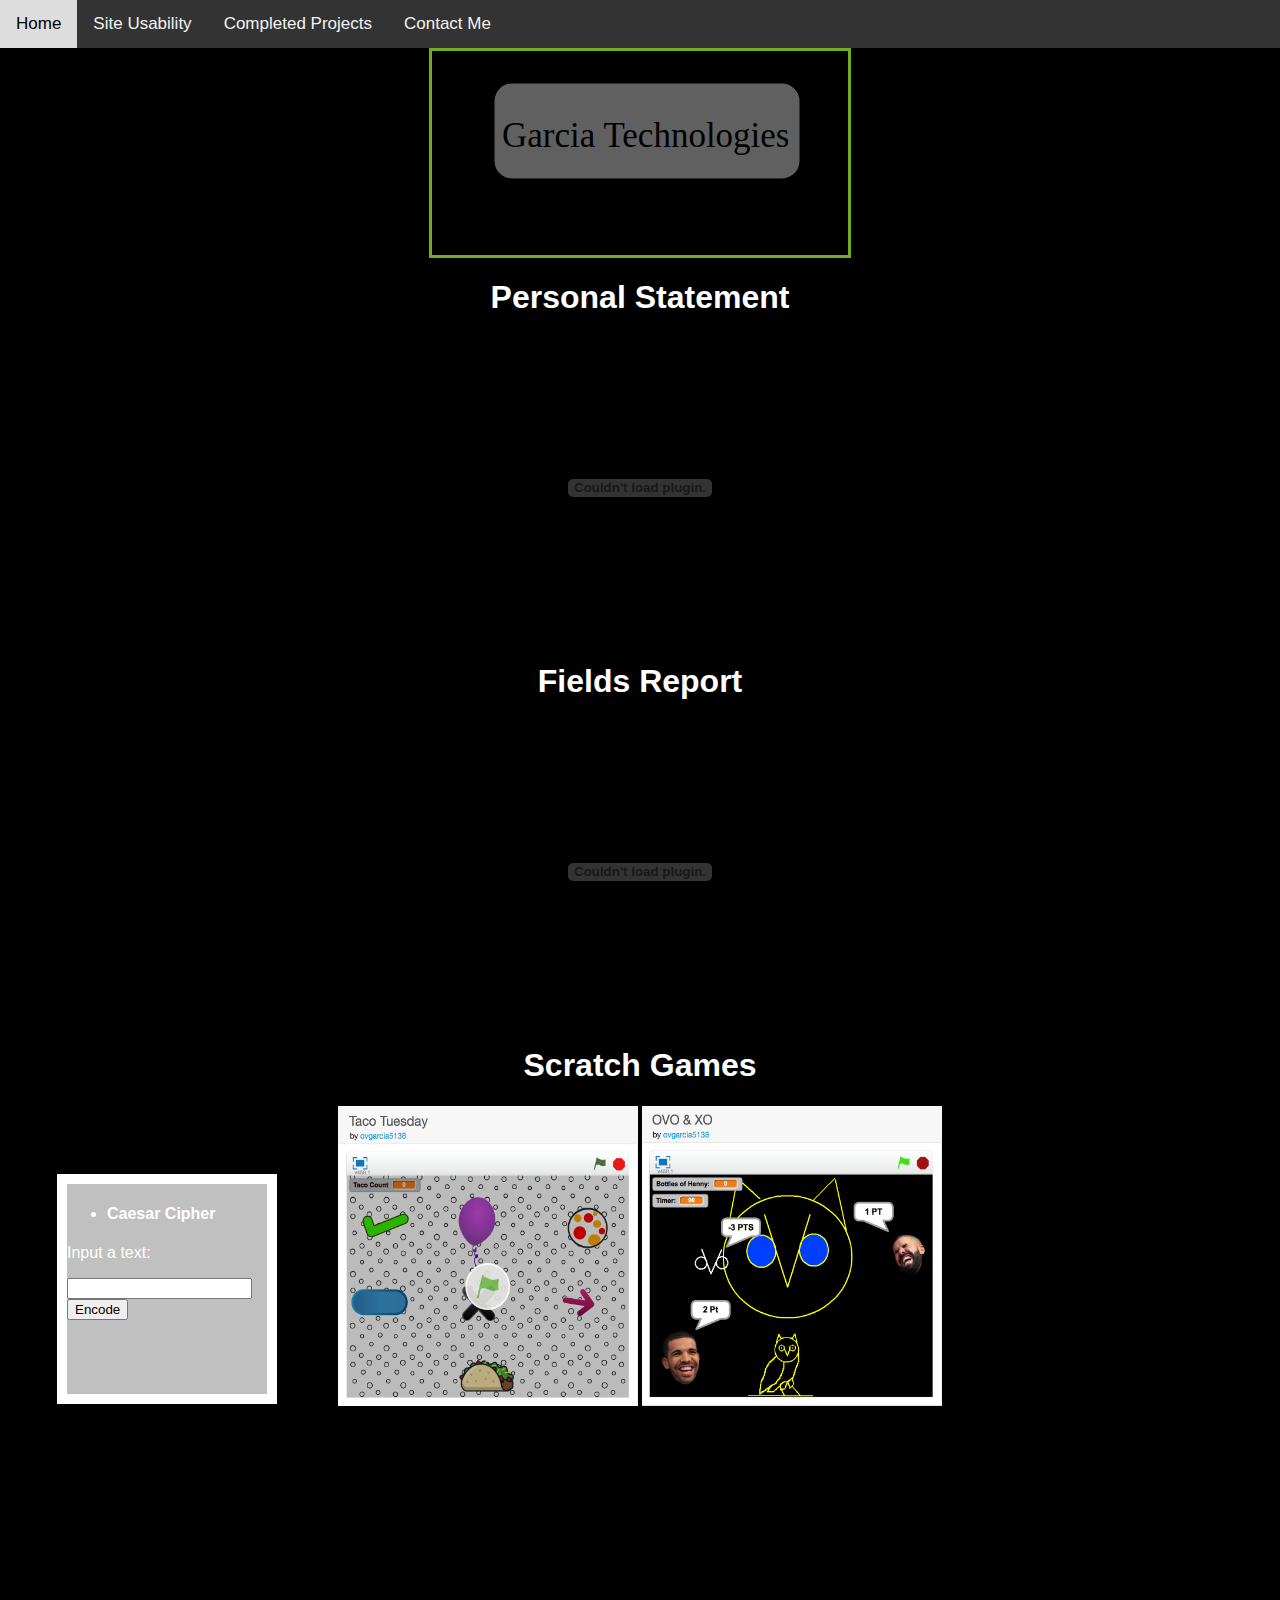
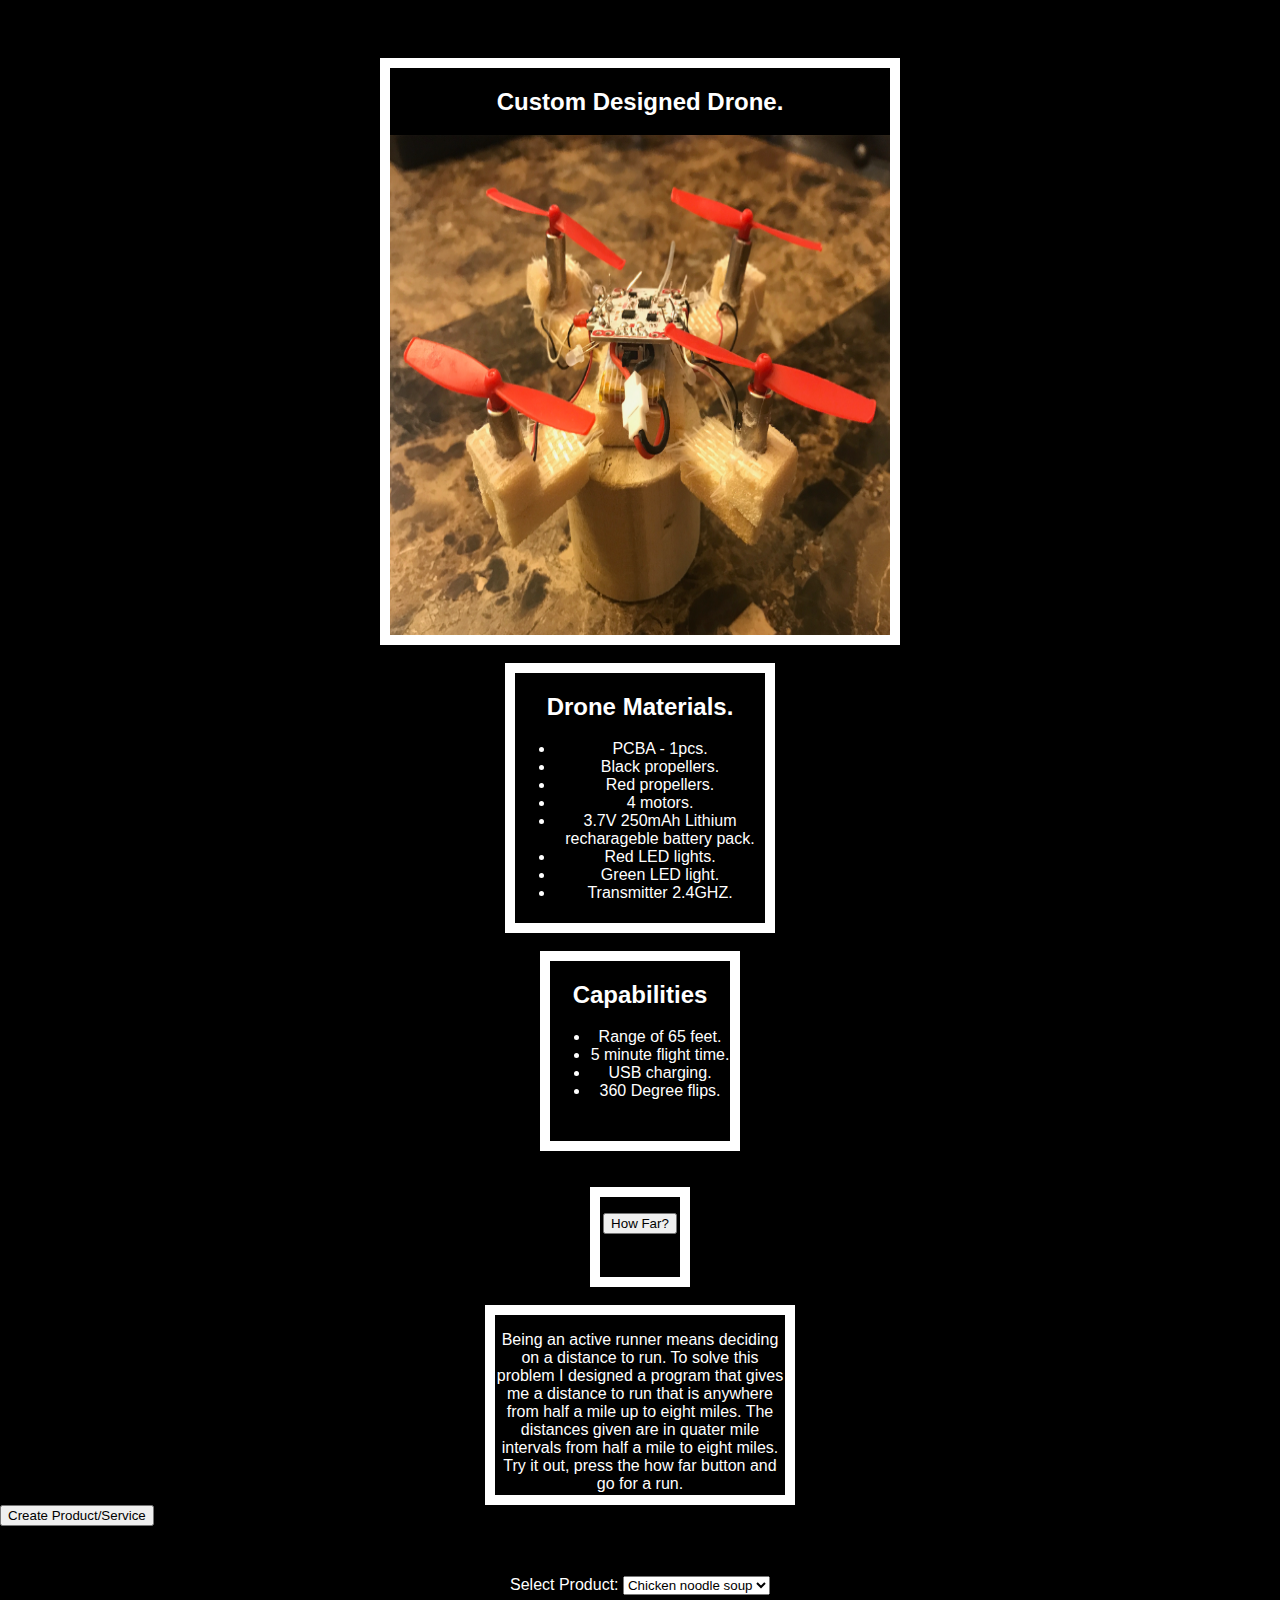
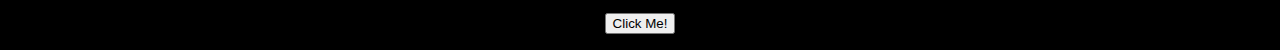
<file: completedprojects.html>
<!DOCTYPE html>

<html>
    
    <head>
        <meta name="viewport" content="width=device-width, initial-scale=1">
        <meta name="viewport" content="width=device-width, initial-scale=1">
        <link href="profile.css" type="text/css" rel="stylesheet">
    <style>
        
        /* background color */
          body {
    background-color: black;
              
}
        /* font color */
        body {
            color:white;
        }
        
        /*top menu */
        body {
  margin: 0;
  font-family: Arial, Helvetica, sans-serif;
}

.topnav {
  overflow: hidden;
  background-color: #333;
}

.topnav a {
  float: left;
  display: block;
  color: #f2f2f2;
  text-align: center;
  padding: 14px 16px;
  text-decoration: none;
  font-size: 17px;
}

.topnav a:hover {
  background-color: #ddd;
  color: black;
}

.active {
  background-color: #4CAF50;
  color: white;
}

.topnav .icon {
  display: none;
}

@media screen and (max-width: 600px) {
  .topnav a:not(:first-child) {display: none;}
  .topnav a.icon {
    float: right;
    display: block;
  }
}

@media screen and (max-width: 600px) {
  .topnav.responsive {position: relative;}
  .topnav.responsive .icon {
    position: absolute;
    right: 0;
    top: 0;
  }
  .topnav.responsive a {
    float: none;
    display: block;
    text-align: left;
  }
}
      /* alignment */
        div.a {
            text-align: center;
            }	
            
           div.b{
               text-align: left;
            }
            
            div.c {
                text-align: right;
            }
            
            div.d {
                text-align: justifyjust; 
            }
        
         /* sticky */
        div.sticky {
  position: -webkit-sticky;
  position: sticky;
  top: 0;
  padding: 5px;
  background-color: #cae8ca;
  border: 2px solid #4CAF50;
}
        /* grid */
        
        * {
    box-sizing: border-box;
}

.column {
    float: left;
    width: 33.33%;
    padding: 5px;
}

/* Clearfix (clear floats) */
.row::after {
    content: "";
    clear: both;
    display: table;
}
      .center {
    margin: auto;
    width: 33%;
    border: 3px solid #73AD21;
    padding: 10px;
    text-align: center;
    background-attachment: fixed;
    resize: inherit;
}
        #box {
            border: 10px solid white;
            background:silver;
            position: fixed;
            bottom:236px;
            left: 57px;
            height:230px;
            width: 220px;
            position: relative;
            
            
        }
        
        #pic {
            border: 10px solid white;
            background: clear;
            position:fixed;
            height:587px;
            width:520px;
            position:relative;
            
        }
        
        #dro {
            border:10px solid white;
            background:clear;
            position:fixed;
            height:200px;
            width:200px;
            position: relative;
            
        }
        
        #mat {
            border:10px solid white;
            background:clear;
            position:fixed;
            height:270px;
            width:270px;
            position:relative;
        }
        
        #ru{
            border:10px solid white;
            background:clear;
            position:fixed;
            height:100px;
            width:100px;
            position:relative;
        }
        
        #rub{
            border:10px solid white;
            background:clear;
            position:fixed;
            height:200px;
            width:310px;
            position:relative;
        }
        
    </style>
    </head>
    
<body>
    
    <div class="topnav" id="myTopnav">
  <a href="profile.html" class="active">Home</a>
  <a href="courses.html">Site Usability</a>
  <a href="completedprojects.html">Completed Projects</a>
  <a href="contact.html">Contact Me</a>
        
  <a href="javascript:void(0);" style="font-size:15px;" class="icon" onclick="myFunction()">&#9776;</a>
</div>
    
  <div class="center"> <svg width="5500" height="180">
  <rect x="50" y="20" rx="20" ry="20" width="310" height="100"
  style="fill:silver;stroke:black;stroke-width:5;opacity:0.5" />
  
  <text fill="black" font-size="35" font-family="Times"
        x="60" y="86">Garcia Technologies</text> </svg> </div>
    
<div class="a"><h1>Personal Statement</h1></div>
   
    <div class="a">
    <object data="Oscar Garcias' Personal Statment..pdf" type="application/pdf" width="100%" height=300px></object>
    </div>
    
    <div class="a"><h1>Fields Report</h1>
    <object data="Fields Report.pdf" type="application/pdf" width="100%" height=300px></object>
    </div>
    
    <div class="a">
    <div class="row">
        <h1>Scratch Games</h1>
        <a href="https://scratch.mit.edu/projects/198975017/"><img src="tacotuesday.png" alt="Fjords" width="300" height="300"></a>

  
   <a href="https://scratch.mit.edu/projects/200469933/"> <img src="ovo.png" alt="Forest" width="300" height="300">
        </a> </div>
</div>
    
    <div id="box">
    <!--Caesar cipher-->

                    <div class="caesarCipher">

                        <ul>

                            <li><h4>Caesar Cipher</h4></li>

                        </ul>

                        <p>Input a text:</p>




                        <input id="in">




                        <button type="button" onclick="encode()">Encode</button>

                        

                        <p id="out"></p>

                        <script>

                            function encode() {

                                var inVar, asciiCode, encryptedText = "";

                                var index;



                                // Input

                                inVar = document.getElementById("in").value;



                                // Processing

                                for (index = 0; index < inVar.length; index++) {

                                        asciiCode = inVar.charCodeAt(index);

                                    if ((asciiCode >= 65 && asciiCode <= 90) || (asciiCode >= 97 && asciiCode <= 122)) {

                                        asciiCode = asciiCode + 3;

                                    }

                                        encryptedText += String.fromCharCode(asciiCode);

                                }



                                // Output

                                document.getElementById("out").innerHTML = 'Encoded text: ' + encryptedText;

                            }

                        </script>

                    </div>
    </div>
    
    <br>
    <center>
    <div id="pic">
   
    <h2>Custom Designed Drone.</h2>
    <img src="drone.png" width=500 height=500 position=center>
    
    </div>
    </center>
    
    <br>
    
    <center>
    <div id="mat">
        <h2>Drone Materials.</h2>
        <ul>
            
            
            <li>PCBA - 1pcs.</li>
            <li>Black propellers.</li>
            <li>Red propellers.</li>
            <li>4 motors.</li>
            <li>3.7V 250mAh Lithium <br>recharageble battery pack.</li>
            <li>Red LED lights.</li>
            <li>Green LED light.</li>
            <li>Transmitter 2.4GHZ.</li>
        </ul>
        </div>
        
    </center>
    
    <br>
    
    <center>
    <div id="dro">
        <h2>Capabilities</h2>
        <ul>
        <li>Range of 65 feet.</li>
        <li>5 minute flight time.</li>
        <li>USB charging.</li>
        <li>360 Degree flips.</li></ul>
        
        
        </div>
    </center>
    
    <br>
     <br>
    
    <center>
    <div id="ru">
        
        <p id="p"></p>
        
        <button onclick="genmiles()">How Far?</button>
        
    </div>
    </center>
    
    <br>
    
    <center>
    <div id="rub">
        <p>Being an active runner means deciding on a distance to run. To solve this problem I designed a program that gives me a distance to run that is anywhere from half a mile up to eight miles. The distances given are in quater mile intervals from half a mile to eight miles. Try it out, press the how far button and go for a run. </p></div></center>
    </center>
    
    <left>
        <button onclick="newProduct()">Create Product/Service</button> <br>
<p id="space">
    </left>
    
    <br>
   
    
    <center>
    
    <form>
    Select Product:
    <select id="mySelect">
        <option>Chicken noodle soup</option>
        <option>Apple Pie</option>
        <option>Chicken Pot Pie</option>
        <option>Cherry Pie</option>
        <option>Banana Nut Bread</option>
        </select>
    <br><br>
    <input type="button" onclick="getOption()" value="Click Me!">
    </form>
    
    <p id="demo"></p>
    </center>
    
    <center>
        <div id="result"></div>
    </center>
<script>
    function myFunction() {
    var x = document.getElementById("myTopnav");
    if (x.className === "topnav") {
        x.className += " responsive";
    } else {
        x.className = "topnav";
    }
}
var miles=[];
            for(var i=0.5;i<=8;i+=0.25){
                miles.push(i);
            }
            function genmiles(){
                if(miles.length==0)
                    for(var i=0.5;i<=8;i+=0.25){
                        miles.push(i);
                    }
                var n=Math.floor(Math.random()*miles.length);
                document.getElementById("p").innerHTML = miles[n];
                miles.pop(n);
                console.log(miles.length);
            }
    
    function newProduct() {
    var x = document.createElement("INPUT");
    x.setAttribute("type", "text");
    x.setAttribute("placeholder", "Product/Service Name");
    document.body.appendChild(x);
    document.getElementById("space").innerHTML = "Lets name your new product.";
   
}
   // scroll down menu
        function getOption() {
            var obj = document.getElementById("mySelect");
            document.getElementById("demo").innerHTML =
                obj.options[obj.selectedIndex].text;
        }
    
    // counting
    function clickCounter() {
        if (typeof(Storage) !== "undefined") {
            if (sessionStorage.clickcount) {
                sessionStorage.clickcount =
                    Number(sessionStorage.clickcount)+1;
            } else {
                sessionStorage.clickcount = 195;
            } 
            document.getElementById("result").innerHTML = "Order Numner " + sessionStorage.clickcount;
        } else {
            document.getElementById("result").innerHTML = "Sorry, your browser does not support web storage...";
        }
    }
</script>
    
    </body>
    
</html>
</file>
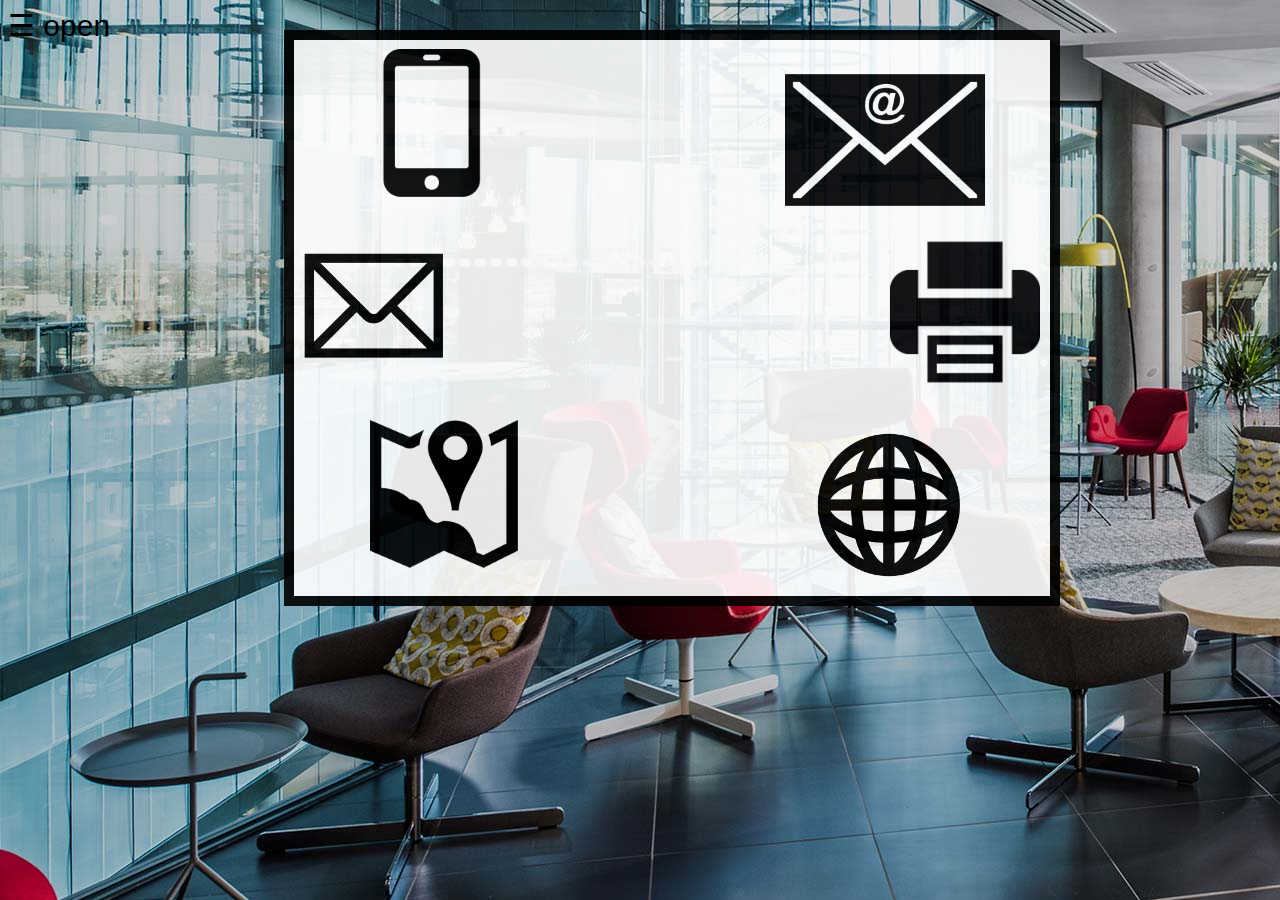
<file: contact.html>
<!DOCTYPE html>

<head>
    <meta name="viewport" content="width=device-width, initial-scale=1">
    <link href="profile.css" type="text/css" rel="stylesheet">
<style>
    
    body {
        background-image: url(bgim.jpg);
        align-content: center;
    }
    

    /* top menu */
    body {
    font-family: "Lato", sans-serif;
}

.sidenav {
    height: 100%;
    width: 0;
    position: fixed;
    z-index: 1;
    top: 0;
    left: 0;
    background-color: #111;
    overflow-x: hidden;
    transition: 0.5s;
    padding-top: 60px;
}

.sidenav a {
    padding: 8px 8px 8px 32px;
    text-decoration: none;
    font-size: 25px;
    color: #818181;
    display: block;
    transition: 0.3s;
}

.sidenav a:hover {
    color: #f1f1f1;
}

.sidenav .closebtn {
    position: absolute;
    top: 0;
    right: 25px;
    font-size: 36px;
    margin-left: 50px;
}

@media screen and (max-height: 450px) {
  .sidenav {padding-top: 15px;}
  .sidenav a {font-size: 18px;}
}
    
    /* sticky */
        div.sticky {
  position: -webkit-sticky;
  position: sticky;
  top: 0;
  padding: 5px;
  background-color: #cae8ca;
  border: 2px solid #4CAF50;
}
    /* invsiible button */
    .button {     
    background-color: Transparent;
    background-repeat:no-repeat;
    border: none;
    cursor:grabbing;
    overflow: hidden;        
}
    
    .op {
    
    opacity: .01;
   
}

    button{
        width: 50px;
        height: 70px;
    }
    
    div.cellphone {
    position: fixed;
    right: 775px;
    top: 49px;
}
    
     div.email {
    position: fixed;
    right: 295px;
    top: 40px;
}
    
    div.fax {
    position:fixed;
    right: 240px;
    top: 237px;
 }
    div.social {
        position:fixed;
        right: 317px;
        top: 430px;
    }
    
    div.mail {
        position:fixed;
        right:830px;
        top:232px;
    }
    
    div.loc {
        position:fixed;
        right:760px;
        top:420px;
    }
    
    
    alert {
        position: fixed;
        right: 500px;
        top: 430px;
    }
   
    canvas {
        position: fixed;
        right: 230px;
        top: 40px;
    }
    
    #tbox {
    position: fixed;
    right: 220px;
    top: 30px;
    border: 10px solid black;
    padding:3px;
    width: 750px;
    height: 550px;
    background: white;
    opacity: 0.9;
    
}
    
</style>

</head>

<body> 
    
    <div id="mySidenav" class="sidenav">
  <a href="javascript:void(0)" class="closebtn" onclick="closeNav()">&times;</a>
  <a href="profile.html">Home</a>
  <a href="courses.html">Site Usability</a>
  <a href="completedprojects.html">Completed Projects</a>
  <a href="contact.tml">Contact Me</a>
</div>
    
    <span style="font-size:30px;cursor:pointer" onclick="openNav()">&#9776; open</span>
    
    <div id="tbox">
    <div class="email"> <a onclick="alert('239-677-1008')"><img src="email.png" alt="email logo" width=200px height=200px></a> </div>
    
    <div class="loc"> <a onclick="alert('Places of Operation Lee and Collier Cunties. We are currently expanding to toher areas in South West Florida.')"> <img src="location.png" alt="location map logo" width=150px height=150px></a></div>
        
    <div class="fax"> <a onclick="alert('239-590-7304')"> <img src="fax.png" alt="fax logo" width=150px height=150px></a> </div>
     
    <div class="cellphone"> <a onclick="alert('239-677-1008')"> <img src="phone.png" alt="Cellphone logo" width=150px height=150px> </a> </div>
    
    <div class="social"> <a onclick="alert('instagram- oscar_garcia_')"> <img src="socialmedia.png" alt="social media logo" width=150px height=150px> </a> </div>
    
    <div class="mail"> <a onclick="alert('FLORIDA GULF COAST UNIVERSITY 10501 FGCU Boulevard South Fort Myers, FL 33965-6565')"> <img src="mail.png" alt="mail logo" width=150px height=150px></a></div>
   
    </div>
    
    
<script>
    
    function openNav() {
    document.getElementById("mySidenav").style.width = "250px";
}

function closeNav() {
    document.getElementById("mySidenav").style.width = "0";
}
    
   
    
</script>

</body>
</file>
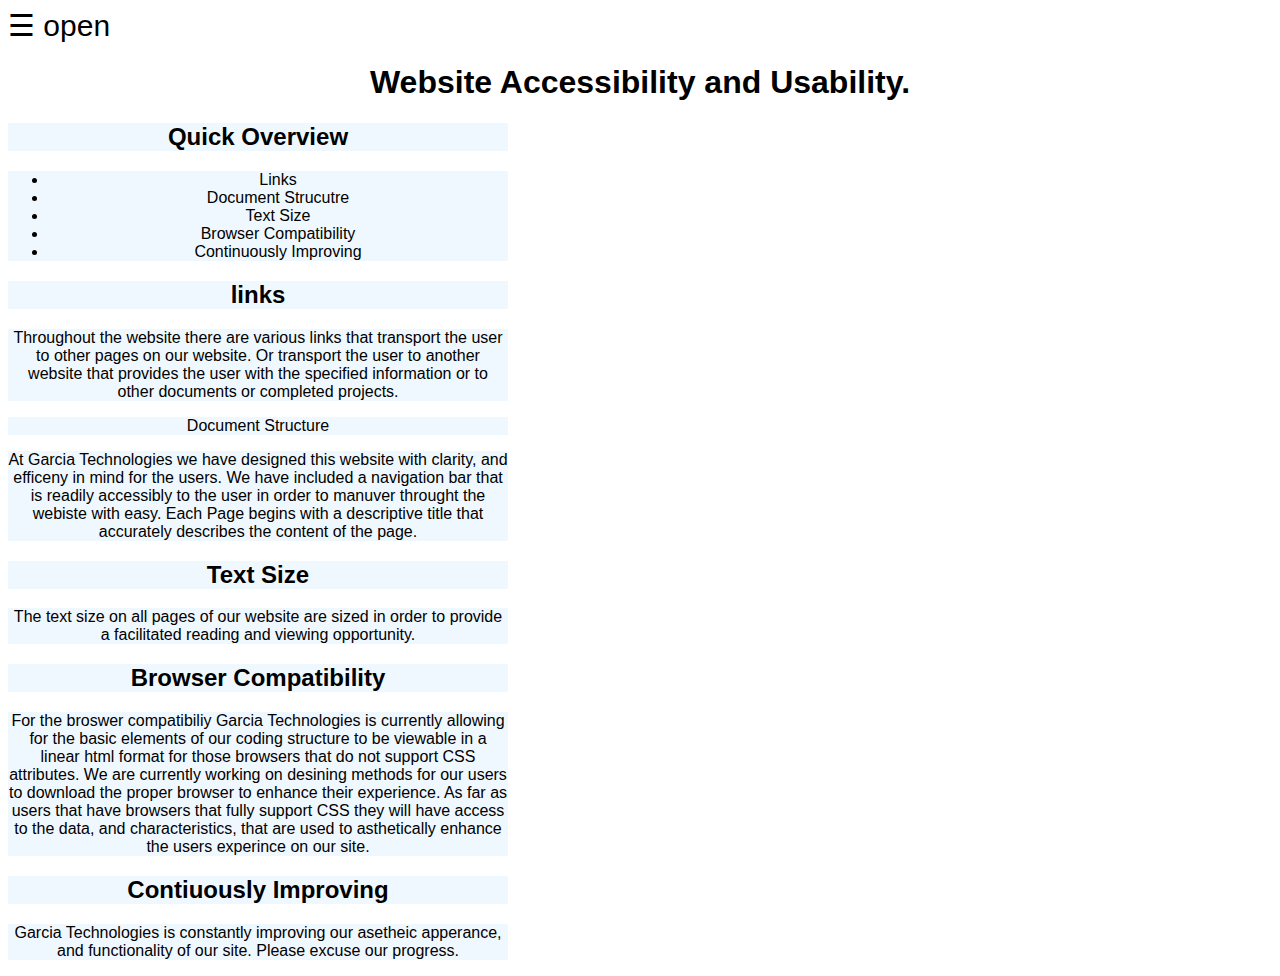
<file: courses.html>
<!DOCTYPE html>
<html>
<head>
    
<style>
    
    body {
        background-image:url("http://www.pngmart.com/files/5/Work-PNG-File.png");
        background-position: center;
        background-repeat: no-repeat;
    }
    
    /* top menu */
    body {
    font-family: "Lato", sans-serif;
}

.sidenav {
    height: 100%;
    width: 0;
    position: fixed;
    z-index: 1;
    top: 0;
    left: 0;
    background-color: #111;
    overflow-x: hidden;
    transition: 0.5s;
    padding-top: 60px;
}

.sidenav a {
    padding: 8px 8px 8px 32px;
    text-decoration: none;
    font-size: 25px;
    color: #818181;
    display: block;
    transition: 0.3s;
}

.sidenav a:hover {
    color: #f1f1f1;
}

.sidenav .closebtn {
    position: absolute;
    top: 0;
    right: 25px;
    font-size: 36px;
    margin-left: 50px;
}

@media screen and (max-height: 450px) {
  .sidenav {padding-top: 15px;}
  .sidenav a {font-size: 18px;}
}
    
    /* sticky */
        div.sticky {
  position: -webkit-sticky;
  position: sticky;
  top: 0;
  padding: 5px;
  background-color: #cae8ca;
  border: 2px solid #4CAF50;
}
    /* invsiible button */
    .button {     
    background-color: Transparent;
    background-repeat:no-repeat;
    border: none;
    cursor:grabbing;
    overflow: hidden;        
}
    
    /* table */
    
    table {
    font-family: arial, sans-serif;
    border-collapse: collapse;
    width: 100%;
}

td, th {
    border: 1px solid #dddddd;
    text-align: left;
    padding: 8px;
}

tr:nth-child(even) {
    background-color: blue;
}

    tr:nth-child(odd) {
        background-color: green;
    }
    
    /* alignment */
        div.a {
            text-align: center;
            
            }	
            
           div.b{
               text-align: center;
               background-color:aliceblue;
               width: 500px;
                object-position: center;
            }
            
            div.c {
                text-align: right;
            }
            
            div.d {
                text-align: justifyjust; 
            }
</style>
    
    </head>
    
<body>
    
     <div id="mySidenav" class="sidenav">
  <a href="javascript:void(0)" class="closebtn" onclick="closeNav()">&times;</a>
  <a href="profile.html">Home</a>
  <a href="courses.html">Site Usability</a>
  <a href="completedprojects.html">Completed Projects</a>
  <a href="contact.tml">Contact Me</a>
</div>
    
    <span style="font-size:30px;cursor:pointer" onclick="openNav()">&#9776; open</span>
    
   
    <div class="a"> <h1>Website Accessibility and Usability.</h1></div>
    
    <div class="b"> <h2>Quick Overview</h2></div>
    
    <div class="b"><ul>
        
    <li>Links</li>
    <li>Document Strucutre</li>
    <li>Text Size</li>
    <li>Browser Compatibility</li>
    <li>Continuously Improving</li>
        
    </ul></div>
    
    <div class="b"> <h2>links</h2></div>
    
    <div class="b"><p>Throughout the website there are various links that transport the user to other pages on our website. Or transport the user to another website that provides the user with the specified information or to other documents or completed projects. </p></div>
    
    <div class="b">Document Structure</div>
    
    <div class="b"><p>At Garcia Technologies we have designed this website with clarity, and efficeny in mind for the users. We have included a navigation bar that is readily accessibly to the user in order to manuver throught the webiste with easy. Each Page begins with a descriptive title that accurately describes the content of the page. </p></div>
    
    <div class="b"><h2>Text Size</h2></div>
    
    <div class="b"><p>The text size on all pages of our website are sized in order to provide a facilitated reading and viewing opportunity.</p></div>
    
    <div class="b"><h2>Browser Compatibility</h2></div>
    
    <div class="b"><p>For the broswer compatibiliy Garcia Technologies is currently allowing for the basic elements of our coding structure to be viewable in a linear html format for those browsers that do not support CSS attributes. We are currently working on desining methods for our users to download the proper browser to enhance their experience. As far as users that have browsers that fully support CSS they will have access to the data, and characteristics, that are used to asthetically enhance the users experince on our site.</p></div>
    
    <div class="b"><h2>Contiuously Improving</h2></div>
    
    <div class="b"><p>Garcia Technologies is constantly improving our asetheic apperance, and functionality of our site. Please excuse our progress.</p></div>
    
    <script>
    
    function openNav() {
    document.getElementById("mySidenav").style.width = "250px";
}

function closeNav() {
    document.getElementById("mySidenav").style.width = "0";
}
    
    
</script>
    
</body>


    
</html>
</file>
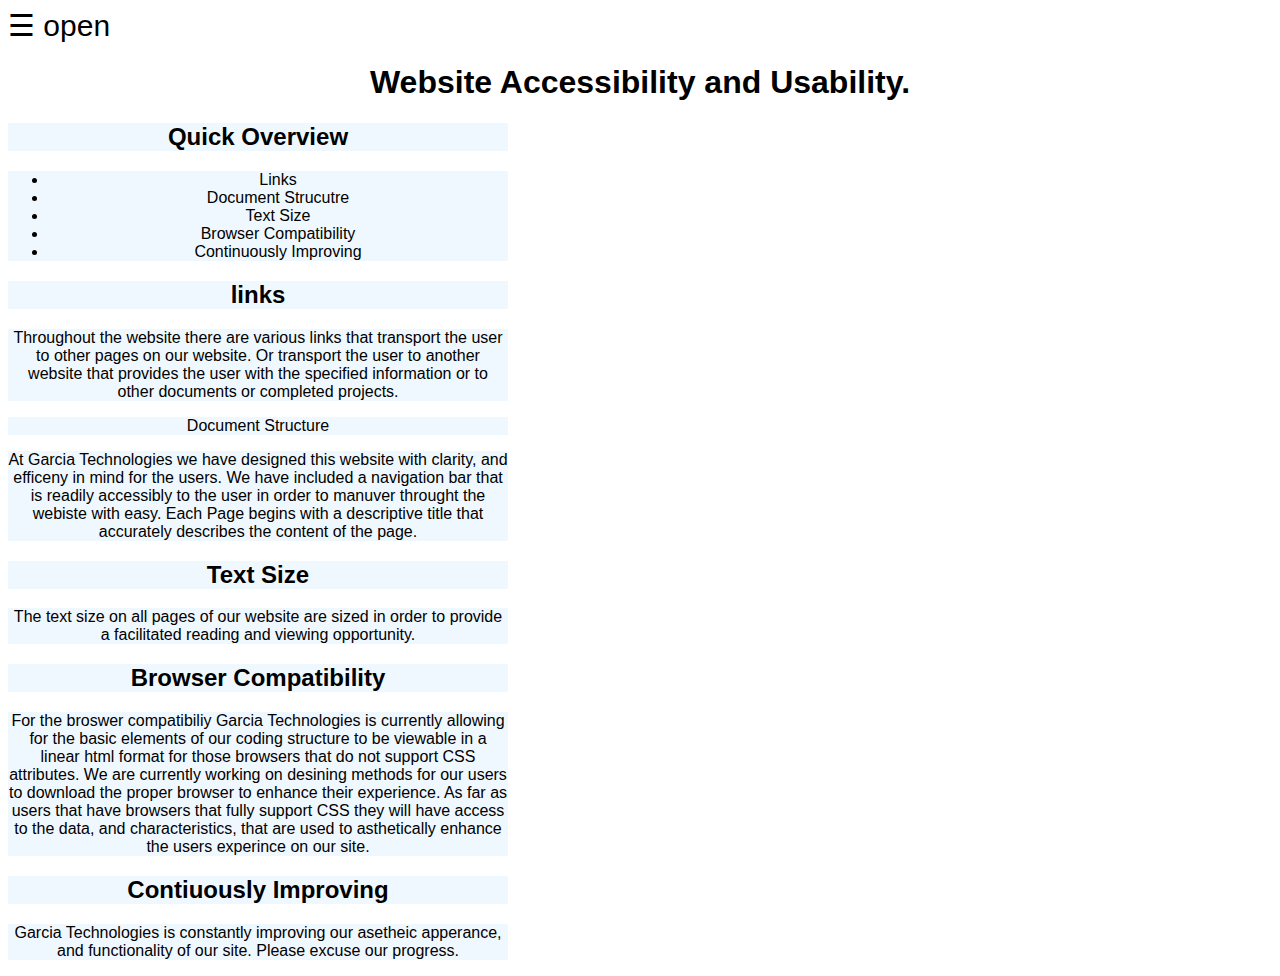
<file: Courses.html>
<!DOCTYPE html>
<html>
<head>
    
<style>
    
    body {
        background-image:url("http://www.pngmart.com/files/5/Work-PNG-File.png");
        background-position: center;
        background-repeat: no-repeat;
    }
    
    /* top menu */
    body {
    font-family: "Lato", sans-serif;
}

.sidenav {
    height: 100%;
    width: 0;
    position: fixed;
    z-index: 1;
    top: 0;
    left: 0;
    background-color: #111;
    overflow-x: hidden;
    transition: 0.5s;
    padding-top: 60px;
}

.sidenav a {
    padding: 8px 8px 8px 32px;
    text-decoration: none;
    font-size: 25px;
    color: #818181;
    display: block;
    transition: 0.3s;
}

.sidenav a:hover {
    color: #f1f1f1;
}

.sidenav .closebtn {
    position: absolute;
    top: 0;
    right: 25px;
    font-size: 36px;
    margin-left: 50px;
}

@media screen and (max-height: 450px) {
  .sidenav {padding-top: 15px;}
  .sidenav a {font-size: 18px;}
}
    
    /* sticky */
        div.sticky {
  position: -webkit-sticky;
  position: sticky;
  top: 0;
  padding: 5px;
  background-color: #cae8ca;
  border: 2px solid #4CAF50;
}
    /* invsiible button */
    .button {     
    background-color: Transparent;
    background-repeat:no-repeat;
    border: none;
    cursor:grabbing;
    overflow: hidden;        
}
    
    /* table */
    
    table {
    font-family: arial, sans-serif;
    border-collapse: collapse;
    width: 100%;
}

td, th {
    border: 1px solid #dddddd;
    text-align: left;
    padding: 8px;
}

tr:nth-child(even) {
    background-color: blue;
}

    tr:nth-child(odd) {
        background-color: green;
    }
    
    /* alignment */
        div.a {
            text-align: center;
            
            }	
            
           div.b{
               text-align: center;
               background-color:aliceblue;
               width: 500px;
                object-position: center;
            }
            
            div.c {
                text-align: right;
            }
            
            div.d {
                text-align: justifyjust; 
            }
</style>
    
    </head>
    
<body>
    
     <div id="mySidenav" class="sidenav">
  <a href="javascript:void(0)" class="closebtn" onclick="closeNav()">&times;</a>
  <a href="profile.html">Home</a>
  <a href="#">News</a>s
  <a href="courses.html">Site Usability</a>
  <a href="completedprojects.html">Completed Projects</a>
  <a href="contact.tml">Contact Me</a>
</div>
    
    <span style="font-size:30px;cursor:pointer" onclick="openNav()">&#9776; open</span>
    
   
    <div class="a"> <h1>Website Accessibility and Usability.</h1></div>
    
    <div class="b"> <h2>Quick Overview</h2></div>
    
    <div class="b"><ul>
        
    <li>Links</li>
    <li>Document Strucutre</li>
    <li>Text Size</li>
    <li>Browser Compatibility</li>
    <li>Continuously Improving</li>
        
    </ul></div>
    
    <div class="b"> <h2>links</h2></div>
    
    <div class="b"><p>Throughout the website there are various links that transport the user to other pages on our website. Or transport the user to another website that provides the user with the specified information or to other documents or completed projects. </p></div>
    
    <div class="b">Document Structure</div>
    
    <div class="b"><p>At Garcia Technologies we have designed this website with clarity, and efficeny in mind for the users. We have included a navigation bar that is readily accessibly to the user in order to manuver throught the webiste with easy. Each Page begins with a descriptive title that accurately describes the content of the page. </p></div>
    
    <div class="b"><h2>Text Size</h2></div>
    
    <div class="b"><p>The text size on all pages of our website are sized in order to provide a facilitated reading and viewing opportunity.</p></div>
    
    <div class="b"><h2>Browser Compatibility</h2></div>
    
    <div class="b"><p>For the broswer compatibiliy Garcia Technologies is currently allowing for the basic elements of our coding structure to be viewable in a linear html format for those browsers that do not support CSS attributes. We are currently working on desining methods for our users to download the proper browser to enhance their experience. As far as users that have browsers that fully support CSS they will have access to the data, and characteristics, that are used to asthetically enhance the users experince on our site.</p></div>
    
    <div class="b"><h2>Contiuously Improving</h2></div>
    
    <div class="b"><p>Garcia Technologies is constantly improving our asetheic apperance, and functionality of our site. Please excuse our progress.</p></div>
    
    <script>
    
    function openNav() {
    document.getElementById("mySidenav").style.width = "250px";
}

function closeNav() {
    document.getElementById("mySidenav").style.width = "0";
}
    
    
</script>
    
</body>


    
</html>
</file>
<file: profile.css>
.x{
   float: right; 
  background-position: right;
}

.z{
    float:left;
}


.w{
    align-content: center;
}

.c{
    align-content: center;
}

.bg{
    background-color: ghostwhite;
}

.tb{
    width:300;
    height:300;
    text-align: center;
}
</file>
